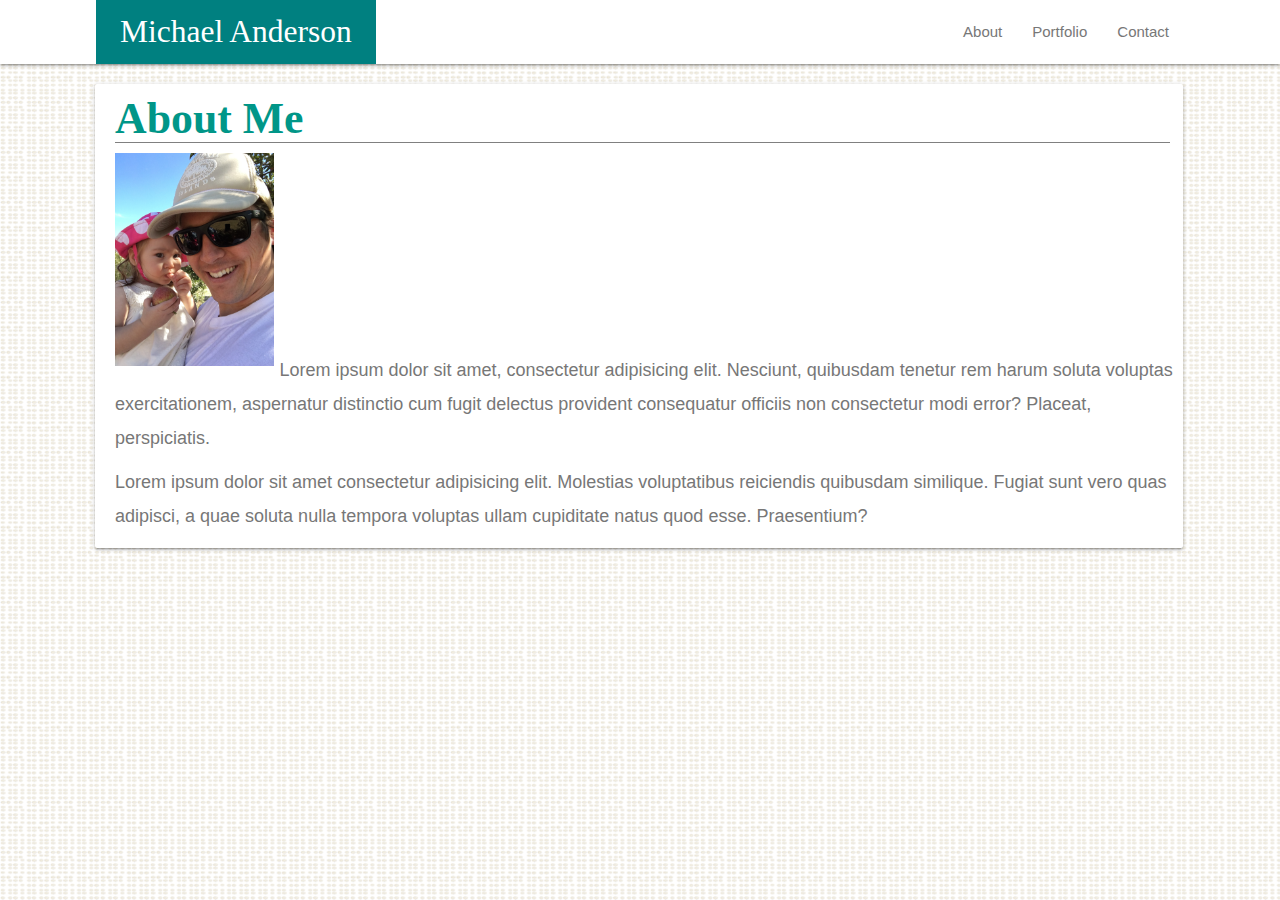
<file: index.html>
<!DOCTYPE html>
<html lang="en">

<head>
    <meta charset="UTF-8">
    <meta name="viewport" content="width=device-width, initial-scale=1.0">
    <title>About</title>
    <link rel="stylesheet" href="./reset-css/reset.css">
    <link rel="stylesheet" href="https://cdnjs.cloudflare.com/ajax/libs/materialize/1.0.0/css/materialize.min.css">
    <link rel="stylesheet" href="./assets/css/style.css">

</head>

<body>

    <nav class="white">
        <div class="nav-wrapper">
            <a href="#" class="brand-logo">Michael Anderson</a>
            <ul>
                <li><a href="./index.html">About</a></li>
                <li><a href="./portfolio.html">Portfolio</a></li>
                <li><a href="./contact.html">Contact</a></li>
            </ul>
        </div>
    </nav>

    <div class="card main-col-width">

        <h3 class="br-line">About Me</h3>

        <p><img class="responsive" src="./assets/images/IMG_1673.JPG">Lorem ipsum dolor sit amet, consectetur
            adipisicing elit. Nesciunt, quibusdam tenetur rem harum soluta
            voluptas exercitationem, aspernatur distinctio cum fugit delectus provident consequatur officiis non
            consectetur modi error? Placeat, perspiciatis.</p>

        <p>Lorem ipsum dolor sit amet consectetur adipisicing elit. Molestias voluptatibus reiciendis quibusdam
            similique. Fugiat sunt vero quas adipisci, a quae soluta nulla tempora voluptas ullam cupiditate natus
            quod esse. Praesentium?</p>

    </div>

    <script src="https://cdnjs.cloudflare.com/ajax/libs/materialize/1.0.0/js/materialize.min.js"></script>
</body>

</html>
</file>
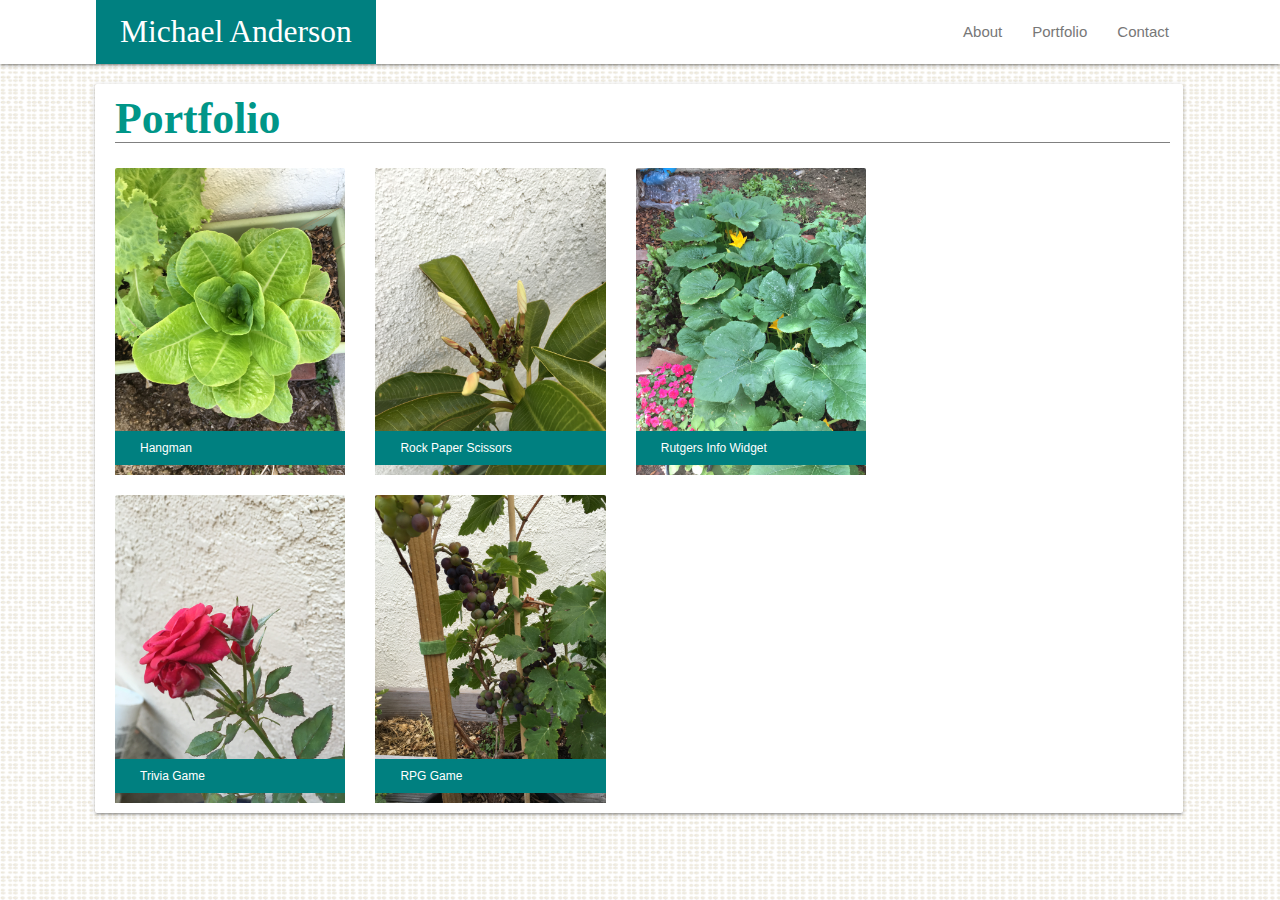
<file: portfolio.html>
<!DOCTYPE html>
<html lang="en">

<head>
    <meta charset="UTF-8">
    <meta name="viewport" content="width=device-width, initial-scale=1.0">
    <title>About</title>
    <link rel="stylesheet" href="./reset-css/reset.css">
    <link rel="stylesheet" href="https://cdnjs.cloudflare.com/ajax/libs/materialize/1.0.0/css/materialize.min.css">
    <link rel="stylesheet" href="./assets/css/style.css">

</head>

<body>

    <nav class="white">
        <div class="nav-wrapper">
            <a href="#" class="brand-logo">Michael Anderson</a>
            <ul>
                <li><a href="./index.html">About</a></li>
                <li><a href="./portfolio.html">Portfolio</a></li>
                <li><a href="./contact.html">Contact</a></li>
            </ul>
        </div>
    </nav>

    <div class="card main-col-width">

        <h3 class="br-line">Portfolio</h3>

        <div class="cards">
            <div class="card-image">
                <img src="./assets/images/IMG_0900.JPG">
                <span class="card-title">Hangman</span>
            </div>
            <div class="card-image">
                <img src="./assets/images/IMG_0951.JPG">
                <span class="card-title">Trivia Game</span>
            </div>
            <div class="card-image">
                <img src="./assets/images/IMG_0953.JPG">
                <span class="card-title">Rock Paper Scissors</span>
            </div>
            <div class="card-image">
                <img src="./assets/images/IMG_1015.JPG">
                <span class="card-title">RPG Game</span>
            </div>
            <div class="card-image">
                <img src="./assets/images/IMG_1120.JPG">
                <span class="card-title">Rutgers Info Widget</span>
            </div>
        </div>


    </div>

    <script src="https://cdnjs.cloudflare.com/ajax/libs/materialize/1.0.0/js/materialize.min.js"></script>
</body>

</html>
</file>
<file: assets/css/style.css>
* {
    box-sizing: border-box;
  }

body {
    font-family: Arial, "Helvetica Neue", Helvetica, sans-serif;
    font-size: 18px;
    line-height: 34px;
    color: #777777;
    background-image: url(../images/dynamic-style.png);
    size: 100%;
}

h1,
h2,
h3 {
  font-family: Georgia, Times, "Times New Roman", serif;
  font-weight: 700;
  /* color: #4aaaa5; */
  color: #009688;
}

/* navbar */
.nav-wrapper {
    display: flex;
    flex-wrap: wrap;
    width: 85%;
    margin: 0 auto;
    justify-content: space-between;
}

nav ul a {
    color: #777777;
}

nav .brand-logo {
    font-family: Georgia, 'Times New Roman', Times, serif;
    position: static;
    margin: 0px 0px 0px 0px;
    padding-left: 24px;
    padding-right: 24px;
}

.brand-logo {
    background-color: teal;
}

/* About me content */

.responsive {
    width: 15%;
    height: 9%;
    margin-right: 5px;
    margin-bottom: 10px;
  }

.main-col-width {
    display: inline-flex;
    flex-direction: column;
    justify-content: space-between;
    align-content: flex-start;
    align-items: flex-start;
    margin-top: 20px;
    margin-bottom: 20px;
    margin-left: 95px;
    width: 85%;
}

.card p {
    display: inline-block;
    margin-left: 20px;
    margin-right: 5px;
    margin-top: -5px;
    margin-bottom: 15px;
}

.br-line {
    width: 97%;
    border-bottom: 1px solid grey;
    justify-content: space-between;
    margin: 0 auto;
    margin-left: 20px;
    margin-top: 10px;
    margin-bottom: 15px;
}

.img-div {
    margin-left: 20px;
    margin-top: 10px;
    margin-bottom: 15px;
}

.p-div {
    margin: 0 auto;
    margin-left: 20px;
    margin-top: 10px;
    margin-bottom: 15px;
}

/* Portfolio Images */

.cards {
    display: flex;
    flex-direction: column;
    flex-wrap: wrap;
    justify-content: flex-start;
    align-items: flex-start;
    align-content: flex-start;
    max-height: 100vh;
  }

.card-image img {
    display: flex;
    margin: 10px;
    max-width: 18vw;
    margin-left: 20px;
  }

.cards .card-image .card-title {
    display: flex;
    background-color: teal;
    position: absolute;
    width: 18vw;
    font-size: 12px;
    text-align: center;
    margin: 0px 0px 20px 20px;
    padding: 0px 20px 0px 25px;
}

/* contact */
.contacts {
    display: flex;
    flex-direction: column;
    justify-content: flex-start;
    align-items: flex-start;
    align-content: flex-start;
    margin: 0px auto;
    margin-left: 25px;
    padding: 0px auto;
    width: 85%;
  }

  .input-field, input {
      width: 300px;
  }

  .cards button {
      margin-bottom: 10px;
  }

@media only screen and (max-width: 993px) {
    nav .brand-logo {
        position: static;
        margin: 0px 0px 0px 45px;
        padding-left: 6px;
        padding-right: 6px;
        font-size: 10px;
    }

    nav ul {
        margin: -50px 0px 0px 105px;
    }

    .br-line {
        width: 90%;
        border-bottom: 1px solid grey;
        justify-content: space-between;
        margin: 0 auto;
        margin-left: 20px;
        margin-top: 10px;
        margin-bottom: 15px;
    }

    nav ul li {
        float: left;
        margin: 50px 0px 0px 0px;
    }
}

/* slight media to fix the movements of the links on the navbar */
@media only screen and (max-width: 560px) {
    nav .brand-logo {
        position: static;
        margin: 0px 0px 0px 45px;
        padding-left: 12px;
        padding-right: 12px;
        font-size: 10px;
    }

    nav ul {
        margin: -50px 0px 0px 105px;
    }

    .br-line {
        width: 90%;
        border-bottom: 1px solid grey;
        justify-content: space-between;
        margin: 0 auto;
        margin-left: 20px;
        margin-top: 10px;
        margin-bottom: 15px;
    }

    .responsive {
        width: 30%;
        height: 25%;
        margin-right: 5px;
      }

      p, img {
          display: flex;
          flex-direction: column;
          justify-content: flex-start;
      }

      nav ul li {
          float: left;
          margin: -6px 0px 0px -20px;
      }
}
</file>
